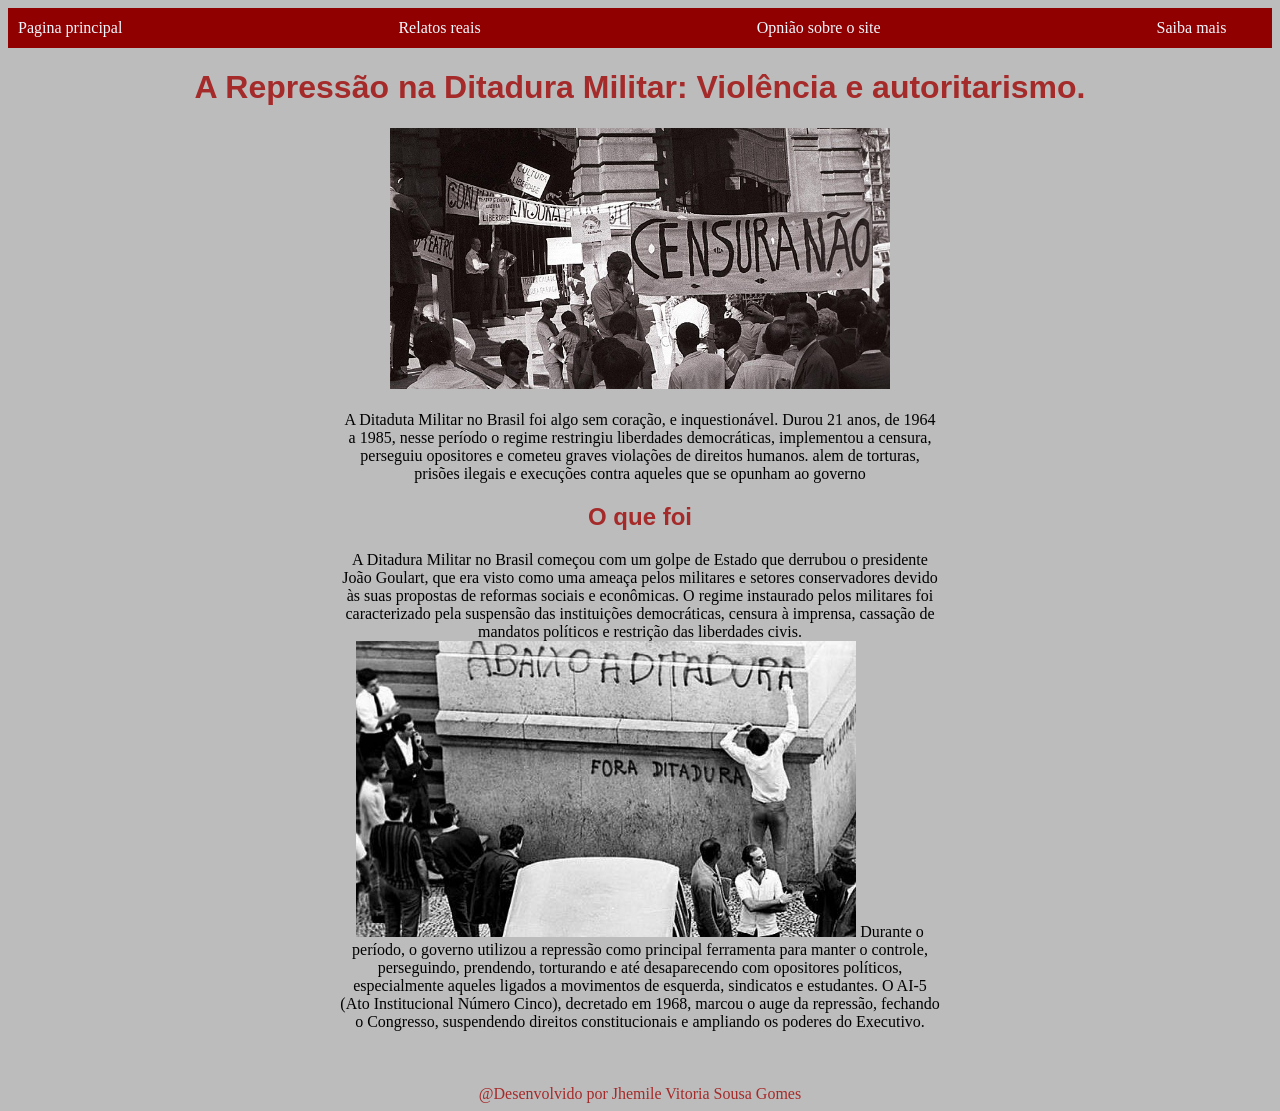
<file: index.html>
<!DOCTYPE html>
<html lang="en">
<head>
    <meta charset="UTF-8">
    <meta name="viewport" content="width=device-width, initial-scale=1.0">
    <title>A opressão da Ditadura</title> <link rel="stylesheet" href="style.css">
</head>
<body>
    <div class="navbar">

        <a href="index.html">Pagina principal</a>
        <a href="relatos.html">Relatos reais</a>
        <a href="formulario.html">Opnião sobre o site</a>
           <a target="_blank" href="https://www.youtube.com/watch?v=0A8fvJKzhcc
"> Saiba mais</a>
  </div>

    <h1 id="titulo"
    >A Repressão na Ditadura Militar: Violência e autoritarismo.</h1>
 <p class="introducao" >

    <img src="img 2.jpg" alt="abaixa a Ditadura"><br><br>

A Ditaduta Militar no Brasil  foi algo sem coração, e inquestionável. Durou 21 anos, de 1964 a 1985, nesse período o regime 
 restringiu liberdades democráticas, 
 implementou a censura, perseguiu opositores e cometeu graves violações de direitos humanos. 
alem de torturas, prisões ilegais e execuções contra aqueles que se opunham ao governo</p>

<h2>O que foi </h2>
<p>A Ditadura Militar no Brasil começou com um golpe de Estado que derrubou o presidente João Goulart, que era visto como uma ameaça
 pelos militares e setores conservadores devido às suas propostas de reformas sociais e econômicas. O regime instaurado pelos militares foi 
 caracterizado pela suspensão das instituições democráticas, censura à imprensa, cassação de mandatos políticos e restrição das liberdades civis.
<br>

<img src="imagemimagem.jpg" alt="abaixa a Ditadura" width="800">
Durante o período, o governo utilizou a repressão como principal ferramenta para manter o controle, perseguindo, prendendo, torturando e até 
desaparecendo com opositores políticos, especialmente aqueles ligados a movimentos de esquerda, sindicatos e estudantes. 
O AI-5 (Ato Institucional Número Cinco), decretado em 1968, marcou o auge da repressão, fechando o Congresso, suspendendo direitos constitucionais
 e ampliando os poderes do Executivo.</p><br><br><br>


  <footer>@Desenvolvido por Jhemile Vitoria Sousa Gomes </footer>

 
</body>
</html>
</file>
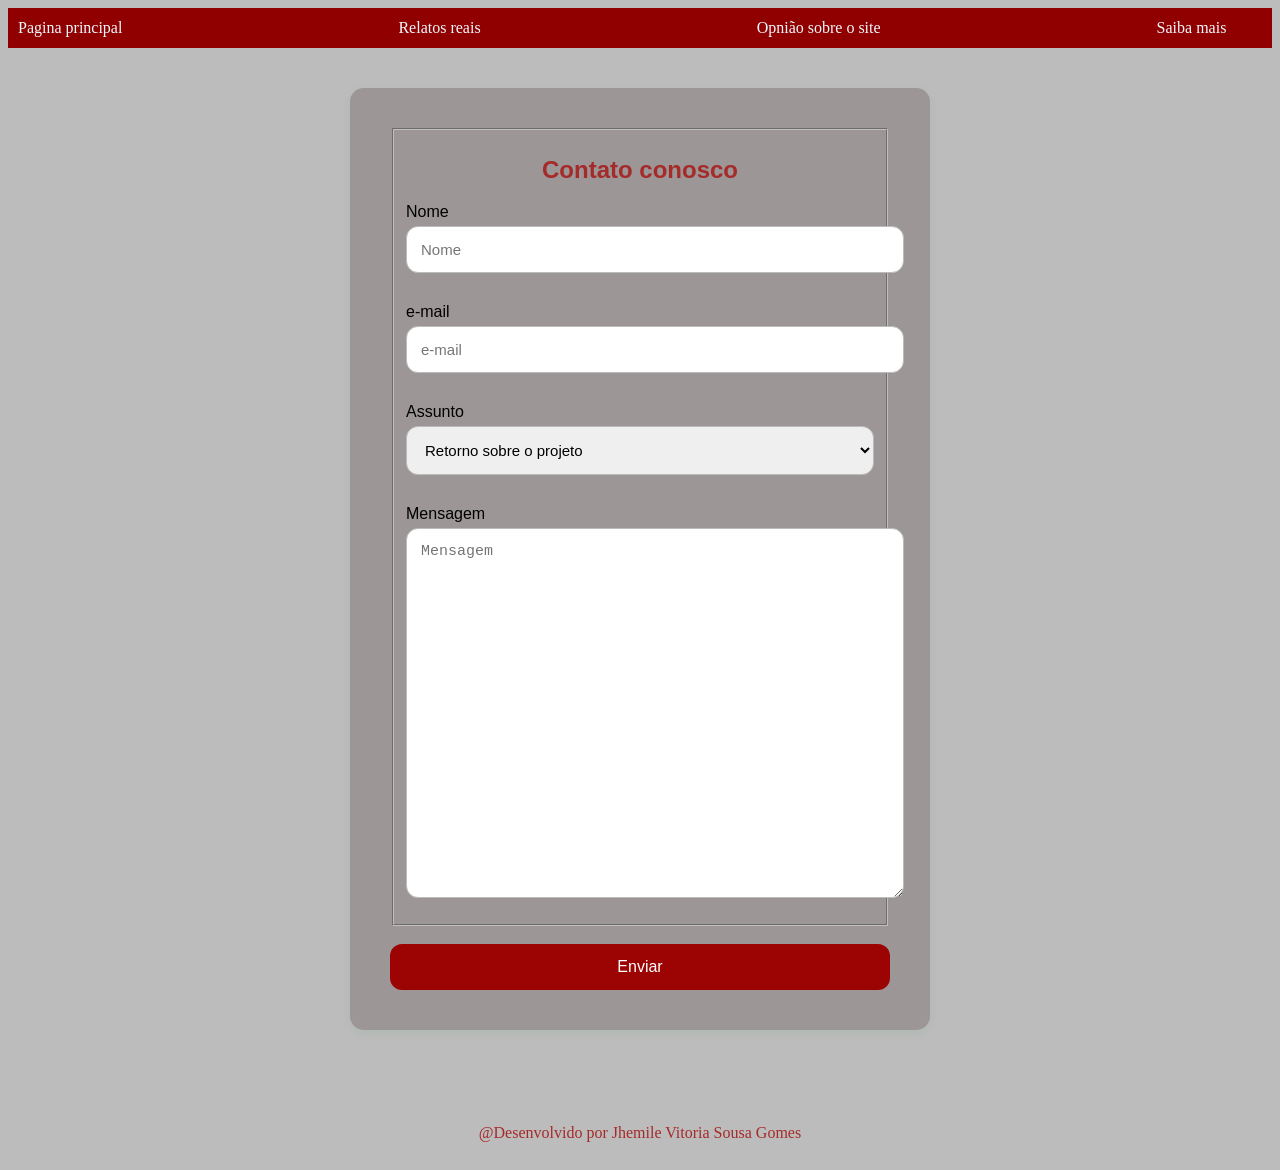
<file: formulario.html>
<!DOCTYPE html>
<html lang="en">

<head>
    <meta charset="UTF-8">
    <meta name="viewport" content="width=device-width, initial-scale=1.0">
    <title>A opressão da Ditadura</title>
    <link rel="stylesheet" href="style.css">
</head>


<body> 
    <div class="navbar">
     
        <a href="index.html">Pagina principal</a>
        <a href="relatos.html">Relatos reais</a>
        <a href="formulario.html">Opnião sobre o site</a>
           <a target="_blank" href="https://www.youtube.com/watch?v=0A8fvJKzhcc
"> Saiba mais</a>
    </div>
    <div class="fildeset">
        <form action="">
            <fieldset>
                <div class="name">
                    <strong>
                        <h2>Contato conosco</h2>
                    </strong>
                    <label for="Nome">Nome</label>
                    <input placeholder="Nome" id="nome" name="nome" type="text">

                </div>
                <br>
                <div class="email">
                    <label for="email">e-mail</label>
                    <input placeholder="e-mail" id="email" name="email" type="email">
                    <br>
                </div>
                <br>
                <div class="assunto">
                    <label for="assunto">Assunto</label>
                    <select name="assunto" id="assunto">
                        <option value="feedback">Retorno sobre o projeto</option>
                        <option value="sugest">Sujestão para o projeto</option>
                        <option value="new-project">Novo projeto</option>
                        <option value="mensagem">Uma mensagem</option>
                    </select>
                    <br>
                </div>
                <br>
                <div class="mensagem">
                    <label for="mensagem">Mensagem</label>
                    <textarea placeholder="Mensagem" name="mensagem" id="mensagem" cols="82" rows="20"></textarea>
                    <br>
                </div>

            </fieldset><br>
            <button class="botao" type="submit">Enviar</button>

        </form>

    </div>
    <script>
        function validaForm() {
            const email = document.getElementById('email')
            let emailText = email.value.trim();
            let valido = false;

            if (emailText.includes("@")) {
                console.log("Achei @!")
                valido = true;

            } else {
                valido = false
            }
            let partesEmail = emailText.split("@");
            if (partesEmail[0].length >= 7 && partesEmail[0].length <= 127) {
                console.log("o tamanho entre 7 e 127");
                valido = true;
            } else {
                valido = false
            }

            const nome = document.getElementById("nome");
            let nomeText = nome.value.trim();
            if (nome.length >= 3) {
                console.log("Nome atende ao tamanho minimo")
                valido = true
            } else {
                valido = false
            }

            const textArea = document.getElementById("mensagem");
            let textTexto = textArea.value.trim();
            if (textTexto !== "") {
                console.log("Texto não pode ser vazio!")
                valido = true
            } else {
                valido = false
            }
            

            if (valido) {
                alert("Recebemos sua mensagem, obrigada!")
            }
            else {
                alert("Temos um erro no formulario, corrija para seguir!")
            }


        }
        document.addEventListener("submit", function (e) {
            e.preventDefault();
            validaForm();
        })
    </script>
<br><br><br>
     <footer>@Desenvolvido por Jhemile Vitoria Sousa Gomes </footer>

</body>

</html>
</file>
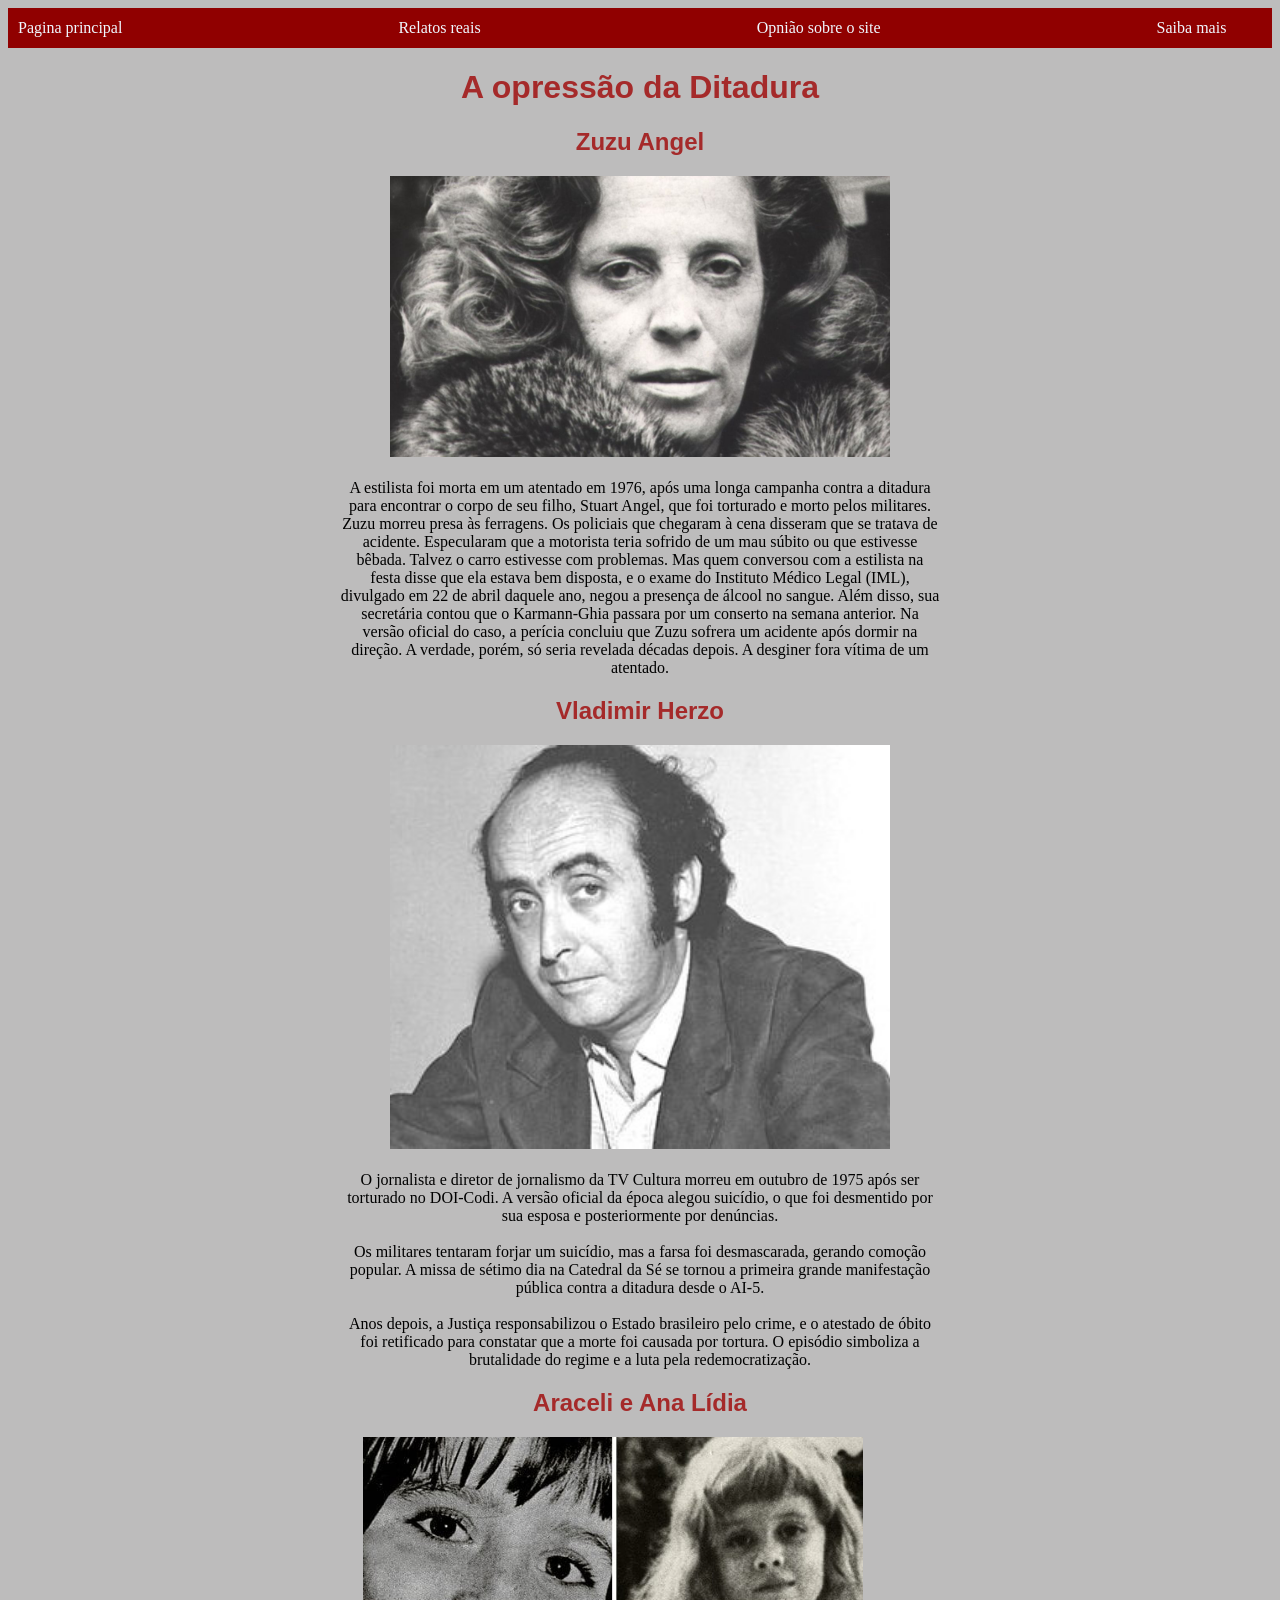
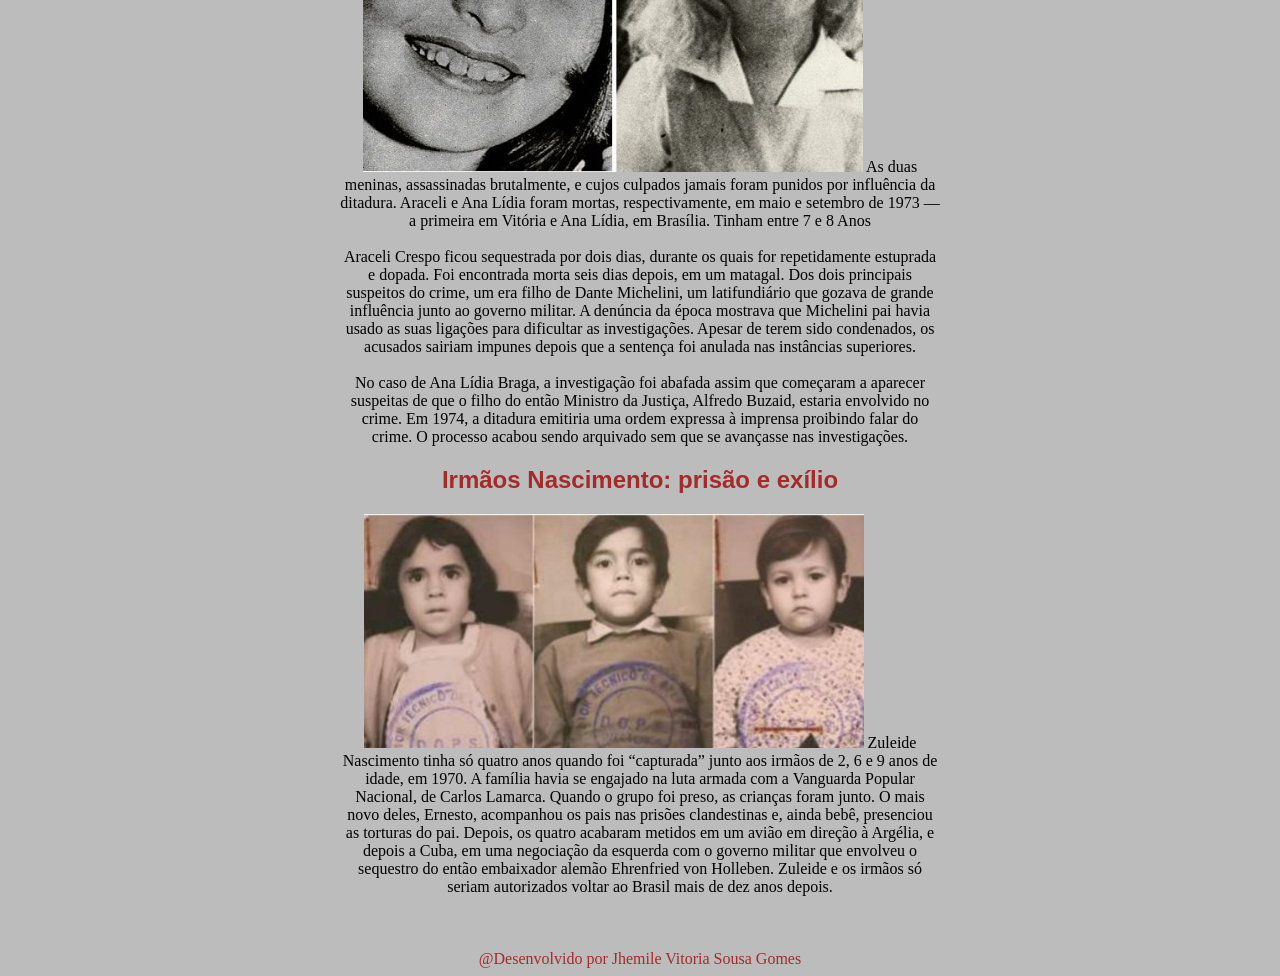
<file: relatos.html>
<!DOCTYPE html>
<html lang="en">
<head>
    <meta charset="UTF-8">
    <meta name="viewport" content="width=device-width, initial-scale=1.0">
    <title>A opressão da Ditadura</title> <link rel="stylesheet" href="style.css">
</head>
<body>
   
   <div class="navbar">
     
        <a href="index.html">Pagina principal</a>
        <a href="relatos.html">Relatos reais</a>
        <a href="formulario.html">Opnião sobre o site</a>
           <a  target="_blank" href="https://www.youtube.com/watch?v=0A8fvJKzhcc
"> Saiba mais</a>
  </div>
   <h1>A opressão da Ditadura</h1>

   <h2>Zuzu Angel</h2>
<p>
<img src="zu8zu.jpg" alt="zuzu" width="900px">
<br><br>
 A estilista foi morta em um atentado em 1976, após uma longa campanha contra a ditadura para encontrar
     o corpo de seu filho, Stuart Angel, que foi torturado e morto pelos militares.<br>

     Zuzu morreu presa às ferragens. Os policiais que chegaram à cena disseram que se tratava de acidente.
        Especularam que a motorista teria sofrido de um mau súbito ou que estivesse bêbada. Talvez o carro estivesse com problemas. 
        Mas quem conversou com a estilista na festa disse que ela estava bem disposta,
         e o exame do Instituto Médico Legal (IML), divulgado em 22 de abril daquele ano, negou a presença de álcool no sangue. Além disso, sua secretária contou que o Karmann-Ghia passara por um conserto na semana anterior. Na versão oficial do caso, a perícia concluiu que Zuzu sofrera um acidente após dormir
          na direção. 
          A verdade, porém, só seria revelada décadas depois. A desginer fora vítima de um atentado.</p>

<h2>Vladimir Herzo</h2>
<p><img src="VHerzog.jpg" alt="valid" width="900px"><br><br>
O jornalista e diretor de jornalismo da TV Cultura morreu em outubro de 1975 após ser torturado no DOI-Codi.
    A versão oficial da época alegou suicídio, o que foi desmentido por sua esposa e posteriormente por denúncias.</p><br>
    <p>Os militares tentaram forjar um suicídio, mas a farsa foi desmascarada, gerando comoção popular. A missa de
       sétimo dia na Catedral da Sé se tornou a primeira grande manifestação pública contra a ditadura desde o AI-5.</p><br>
    <p>Anos depois, a Justiça responsabilizou o Estado brasileiro pelo crime, e o atestado de óbito foi retificado para
       constatar que a morte foi causada por tortura. O episódio simboliza a brutalidade do regime e a luta pela redemocratização.
</p>

<h2>Araceli e Ana Lídia</h2>
<p> 
<img src="araceli-ana-lidia.jpg" alt="ana lidia" width="900px">
As duas meninas, assassinadas brutalmente, e cujos culpados jamais foram punidos por influência da ditadura. 
   Araceli e Ana Lídia foram mortas, respectivamente, em maio e setembro de 1973 — a primeira em Vitória e Ana Lídia, em Brasília.
   Tinham entre 7 e 8 Anos
</p><br>
<p>Araceli Crespo ficou sequestrada por dois dias, durante os quais for repetidamente estuprada e dopada. Foi encontrada morta seis dias
    depois, em um matagal. Dos dois principais suspeitos do crime, um era filho de Dante Michelini, um latifundiário que gozava de grande
     influência junto ao governo militar. A denúncia da época mostrava que Michelini pai havia usado as suas ligações para dificultar as investigações.
      Apesar de terem sido condenados, os acusados sairiam impunes depois que a sentença foi anulada nas instâncias superiores.</p><br>

<p> No caso de Ana Lídia Braga, a investigação foi abafada assim que começaram a aparecer suspeitas de que o filho do então Ministro da Justiça, Alfredo Buzaid,
    estaria envolvido no crime. Em 1974, a ditadura emitiria uma ordem expressa à imprensa proibindo falar do crime. O processo acabou sendo arquivado sem que se
     avançasse nas investigações.
   </p>


     <h2>Irmãos Nascimento: prisão e exílio</h2>

<p>  <img src="nome.jpg" alt="irmaos Nascimento"> 
  
    
               Zuleide Nascimento tinha só quatro anos quando foi “capturada” junto aos irmãos de 2, 6 e 9 anos de idade, em 1970. A família havia se engajado na luta armada 
   com a Vanguarda Popular Nacional, de Carlos Lamarca. Quando o grupo foi preso, as crianças foram junto. O mais novo deles, Ernesto, acompanhou os pais nas prisões 
   clandestinas e, ainda bebê, presenciou as torturas do pai. Depois, os quatro acabaram metidos em um avião em direção à Argélia, e depois a Cuba, em uma negociação 
   da esquerda com o governo militar que envolveu o sequestro do então embaixador alemão Ehrenfried von Holleben. Zuleide e os irmãos só seriam autorizados voltar ao
    Brasil mais de dez anos depois.</p><br><br><br>

    <footer>@Desenvolvido por Jhemile Vitoria Sousa Gomes </footer>

</body>
</html>
</file>
<file: style.css>
body {
    background-color: rgb(189, 188, 188);
}

h1 {
    font-family: Verdana, Geneva, Tahoma, sans-serif;
      text-align: center;
       color: brown;
}

h2 {
    font-family: Verdana, Geneva, Tahoma, sans-serif;
    text-align: center;
     color: brown;
}

.navbar {
    display: flex;
    background-color: rgb(144, 0, 0);
    gap: 20vw;
    height: 40px;
    align-items: center;
}

.navbar a:hover {
    color: rgb(0, 0, 0);
    background-color: aliceblue;
}

a {
    color: aliceblue;
    text-decoration: none;
    display: inline-block;
    padding: 10px 10px;
}

img {
    margin: 0 auto;
    width: 500px;
    text-align: center;
    
}
p {
    text-align: center;
    width: 600px;
    margin: 0 auto;

}

.botao {
    background-color: rgb(156, 4, 4);
}


footer {
     text-align: center;
     color: brown;
}
form {
  width: 500px;
  margin: 40px auto;
  padding: 40px;
  font-family: sans-serif;
  background: #9c9696;
  border-radius: 14px;
  box-shadow: 0 3px 10px rgba(66, 172, 117, 0.133);
}

label { display:block; margin-bottom:5px; }

input, textarea, select {
  width: 100%;
  padding: 14px;
  margin-bottom: 12px;
  border: 1px solid #bbb;
  border-radius: 12px;
  font-size: 15px;
}

button {
  width: 100%;
  padding: 14px;
  border: none;
  border-radius: 12px;
  background: #6a5acd;
  color: #fff;
  font-size: 16px;
  cursor: pointer;
}
button:hover { background:#060404; }
</file>
